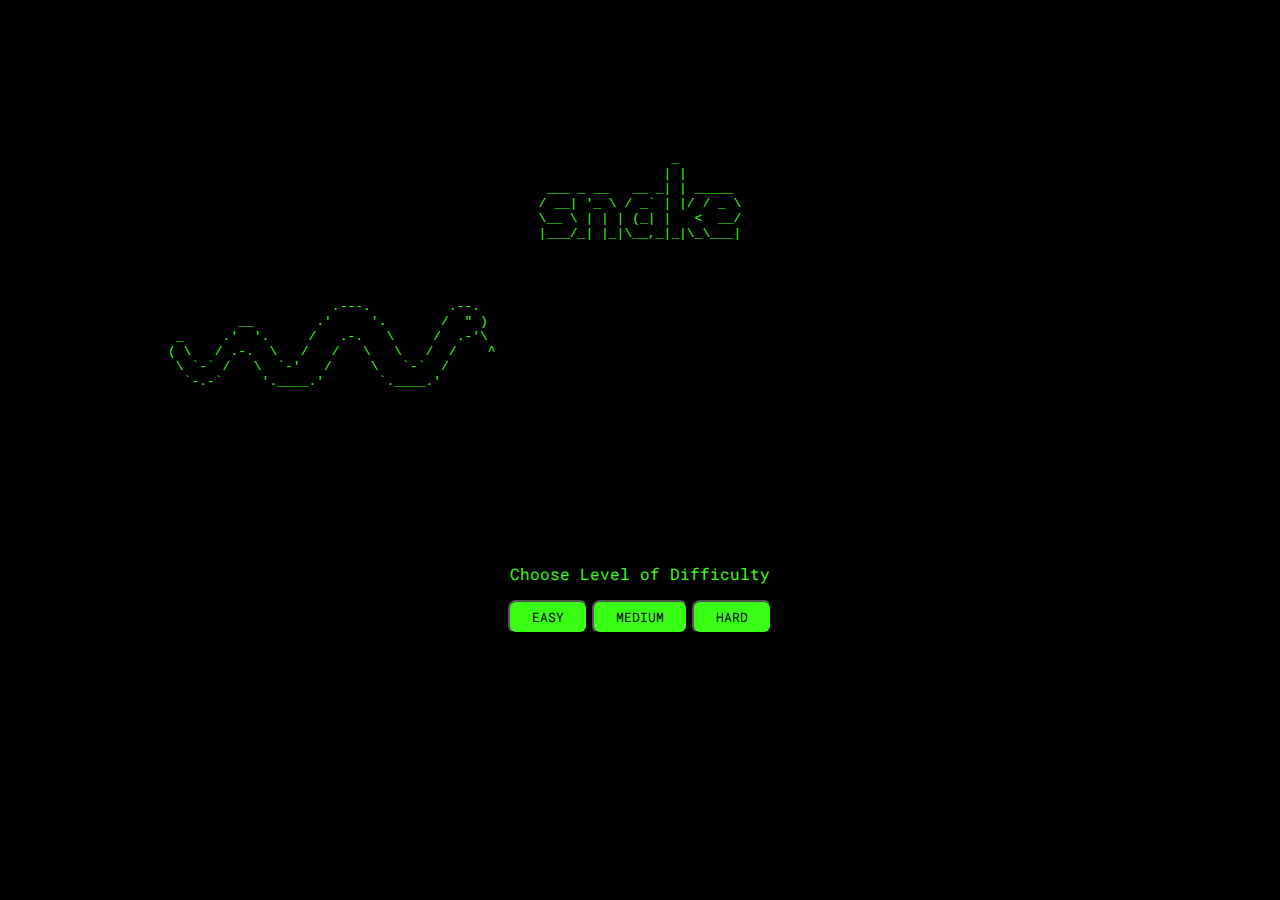
<file: Week_15/index.html>
<!-- Snake, The Game -->
<!DOCTYPE html>
<html>
<head>
	<title>Snake The Game</title>
	<link rel="stylesheet" href="style.css">
	<meta name="viewport" content="width=device-width, initial-scale=1.0">
	<link href="https://fonts.googleapis.com/css?family=Roboto+Mono" rel="stylesheet">
	<link rel="shortcut icon" href="images/favicon.ico" type="image/x-icon">
</head>
<body>
<div id="fill">
</div>
<pre id="title">
                 _        
                | |       
 ___ _ __   __ _| | _____ 
/ __| '_ \ / _` | |/ / _ \
\__ \ | | | (_| |   <  __/
|___/_| |_|\__,_|_|\_\___|
                          
                          

</pre>

<pre id="move">
                          .---.          .--.
              __        .'     '.       /  " )
      _     .'  '.     /   .-.   \     /  .-'\
     ( \   / .-.  \   /   /   \   \   /  /    ^
      \ `-` /   \  `-'   /     \   `-`  /
       `-.-`     '.____.'       `.____.'

</pre>
<div id="fill">
</div>
<div align="center">
<p>Choose Level of Difficulty</p>
<button align="center"> <a href="snake_easy.html">EASY</a></button>
<button align="center"> <a href="snake_medium.html">MEDIUM</a></button>
<button align="center"> <a href="snake_hard.html">HARD</a></button>
</div>

<script
  src="http://code.jquery.com/jquery-3.3.1.min.js"
  integrity="sha256-FgpCb/KJQlLNfOu91ta32o/NMZxltwRo8QtmkMRdAu8="
  crossorigin="anonymous">
  </script>

<script>  
$(document).ready(function() {
    console.log("ready!")
})

$(document).ready(function() {
    $("#move").fadeOut(0).fadeIn(10)
})

        var leftOffSet = 0
        var moveHeading = function(){
            $("#move").offset({left: leftOffSet})

            leftOffSet++ 

            if(leftOffSet > 1400){
                leftOffSet = 0
            }
        }

    // change the speed
    setInterval(moveHeading, 6)
    </script>
</body>
</html>
</file>
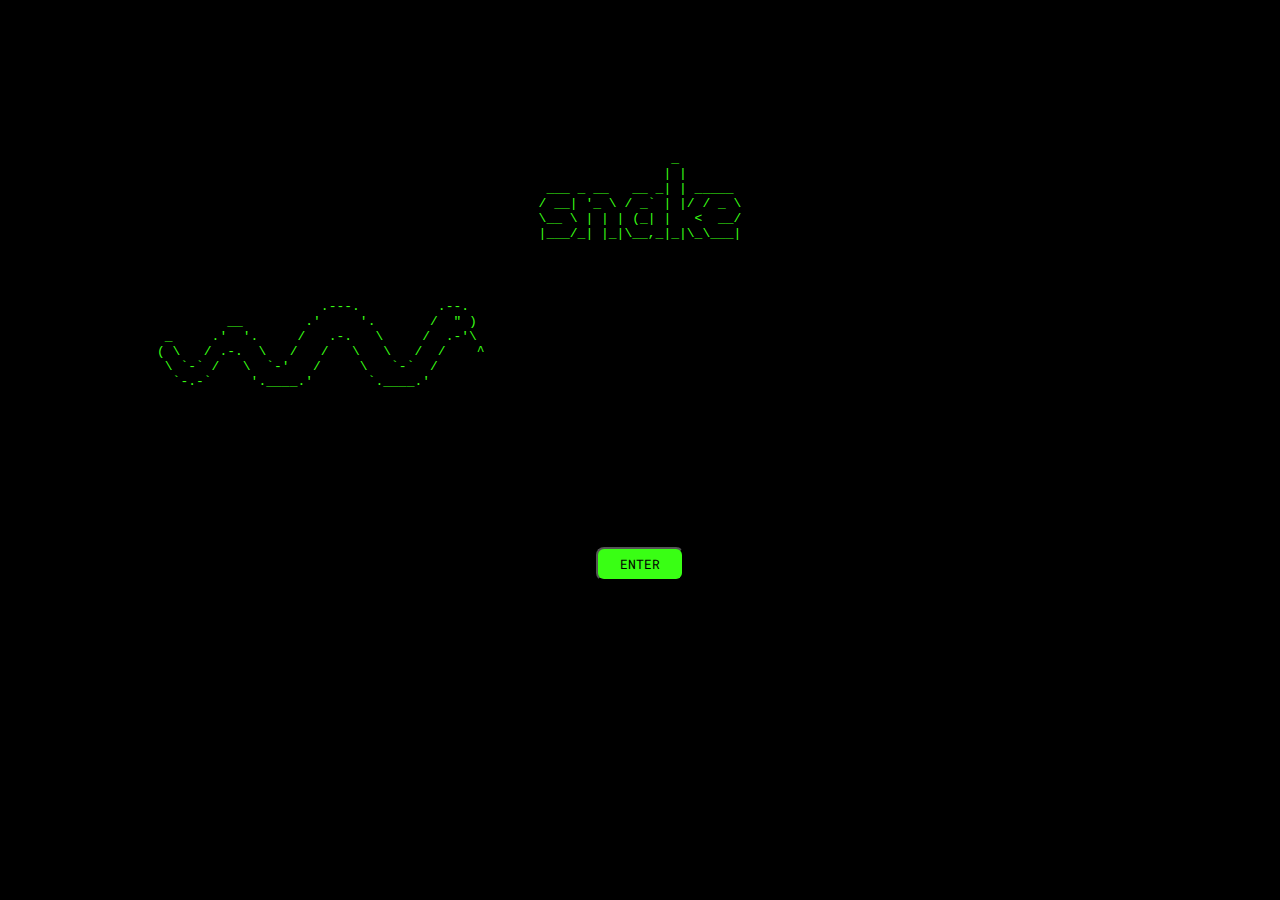
<file: Week_14/snake_rev/index.html>
<!-- Snake, The Game -->
<!DOCTYPE html>
<html>
<head>
	<title>Snake The Game</title>
	<link rel="stylesheet" href="style.css">
	<meta name="viewport" content="width=device-width, initial-scale=1.0">
	<link href="https://fonts.googleapis.com/css?family=Roboto+Mono" rel="stylesheet">
	<link rel="shortcut icon" href="images/favicon.ico" type="image/x-icon">
</head>
<body>
<div id="fill">
</div>
<pre id="title">
                 _        
                | |       
 ___ _ __   __ _| | _____ 
/ __| '_ \ / _` | |/ / _ \
\__ \ | | | (_| |   <  __/
|___/_| |_|\__,_|_|\_\___|
                          
                          

</pre>

<pre id="move">
                          .---.          .--.
              __        .'     '.       /  " )
      _     .'  '.     /   .-.   \     /  .-'\
     ( \   / .-.  \   /   /   \   \   /  /    ^
      \ `-` /   \  `-'   /     \   `-`  /
       `-.-`     '.____.'       `.____.'

</pre>
<div id="fill">
</div>
<div align="center">
<button align="center"> <a href="snake.html">ENTER</a></button>
</div>

<script
  src="http://code.jquery.com/jquery-3.3.1.min.js"
  integrity="sha256-FgpCb/KJQlLNfOu91ta32o/NMZxltwRo8QtmkMRdAu8="
  crossorigin="anonymous">
  </script>

<script>  
$(document).ready(function() {
    console.log("ready!")
})

$(document).ready(function() {
    $("#move").fadeOut(0).fadeIn(10)
})

        var leftOffSet = 0
        var moveHeading = function(){
            $("#move").offset({left: leftOffSet})

            leftOffSet++ 

            if(leftOffSet > 1400){
                leftOffSet = 0
            }
        }

    // change the speed
    setInterval(moveHeading, 6)
    </script>
</body>
</html>
</file>
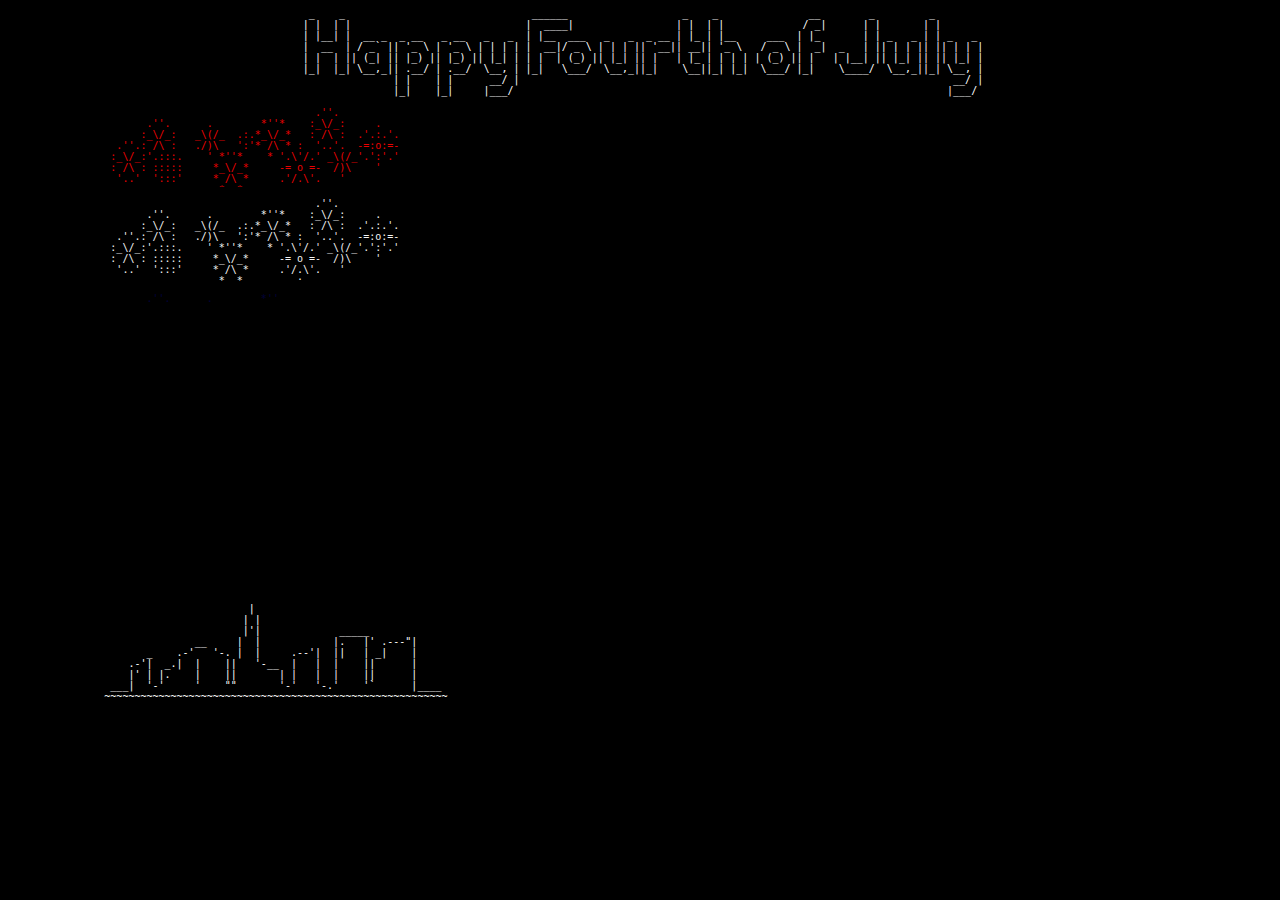
<file: Week_11/week_11_Greeting_FourthOfJuly.html>
<!DOCTYPE html>
<html>

<head>
    <title>Fireworks</title>
    <style type="text/css">
    body {
        background: black;
    }

    pre {
        color: white;
        font-family: monospace;
        font-size: 10px;
        margin: 0 auto;
    }

    #firework1 {
        color: red;
    }

    #firework2 {
        color: white;
    }

    #firework3 {
        color: blue;
    }

    #space {
        align-content: center;
        height: 300px;
    }
    </style>
</head>

<body width="100%">
    <div align="center">
        <pre id="heading">
  _    _                               ______                   _    _               __        _         _        
 | |  | |                             |  ____|                 | |  | |             / _|      | |       | |       
 | |__| |  __ _  _ __   _ __   _   _  | |__  ___   _   _  _ __ | |_ | |__     ___  | |_       | | _   _ | | _   _ 
 |  __  | / _` || '_ \ | '_ \ | | | | |  __|/ _ \ | | | || '__|| __|| '_ \   / _ \ |  _|  _   | || | | || || | | |
 | |  | || (_| || |_) || |_) || |_| | | |  | (_) || |_| || |   | |_ | | | | | (_) || |   | |__| || |_| || || |_| |
 |_|  |_| \__,_|| .__/ | .__/  \__, | |_|   \___/  \__,_||_|    \__||_| |_|  \___/ |_|    \____/  \__,_||_| \__, |
                | |    | |      __/ |                                                                        __/ |
                |_|    |_|     |___/                                                                        |___/ 
</pre>
    </div>
    <pre id="firework1"> 
                                                   .''.       
                       .''.      .        *''*    :_\/_:     . 
                      :_\/_:   _\(/_  .:.*_\/_*   : /\ :  .'.:.'.
                  .''.: /\ :   ./)\   ':'* /\ * :  '..'.  -=:o:=-
                 :_\/_:'.:::.    ' *''*    * '.\'/.' _\(/_'.':'.'
                 : /\ : :::::     *_\/_*     -= o =-  /)\    '  
                  '..'  ':::'     * /\ *     .'/.\'.   '
                                   *..*         :     
</pre>
    <pre id="firework2"> 
                                                   .''.       
                       .''.      .        *''*    :_\/_:     . 
                      :_\/_:   _\(/_  .:.*_\/_*   : /\ :  .'.:.'.
                  .''.: /\ :   ./)\   ':'* /\ * :  '..'.  -=:o:=-
                 :_\/_:'.:::.    ' *''*    * '.\'/.' _\(/_'.':'.'
                 : /\ : :::::     *_\/_*     -= o =-  /)\    '  
                  '..'  ':::'     * /\ *     .'/.\'.   '
                                   *..*         :     
</pre>
    <pre id="firework3">
                                                   .''.       
                       .''.      .        *''*    :_\/_:     . 
                      :_\/_:   _\(/_  .:.*_\/_*   : /\ :  .'.:.'.
                  .''.: /\ :   ./)\   ':'* /\ * :  '..'.  -=:o:=-
                 :_\/_:'.:::.    ' *''*    * '.\'/.' _\(/_'.':'.'
                 : /\ : :::::     *_\/_*     -= o =-  /)\    '  
                  '..'  ':::'     * /\ *     .'/.\'.   '
                                   *..*         :     

</pre>
<div id="space"></div>
    <pre id="buildings" position="fixed">
                                        |
                                       | |  
                                       |'|             _____
                               __     |  |            |.   |' .---"|
                       _    .-'   '-. |  |     .--'|  ||   | _|    |
                    .-'|  _.|  |    ||   '-__  |   |  |    ||      |
                    |' | |.    |    ||       | |   |  |    ||      |
                 ___|  '-'     '    ""       '-'   '-.'    '`      |____
                ~~~~~~~~~~~~~~~~~~~~~~~~~~~~~~~~~~~~~~~~~~~~~~~~~~~~~~~~~
    </pre>
    <script src="https://code.jquery.com/jquery-3.3.1.min.js"></script>
    <script>
    $(document).ready(function() {
        console.log("ready!")
    })

    $("#firework1").hide().show(900).hide(1200);
    $("#firework2").hide().show(600).hide(900);
    $("#firework3").hide().show(300).hide(600);


    // $(document).ready(function() {
    //     $("pre").fadeOut(0).fadeIn(3000)
    // })
    </script>
</body>

</html>
</file>
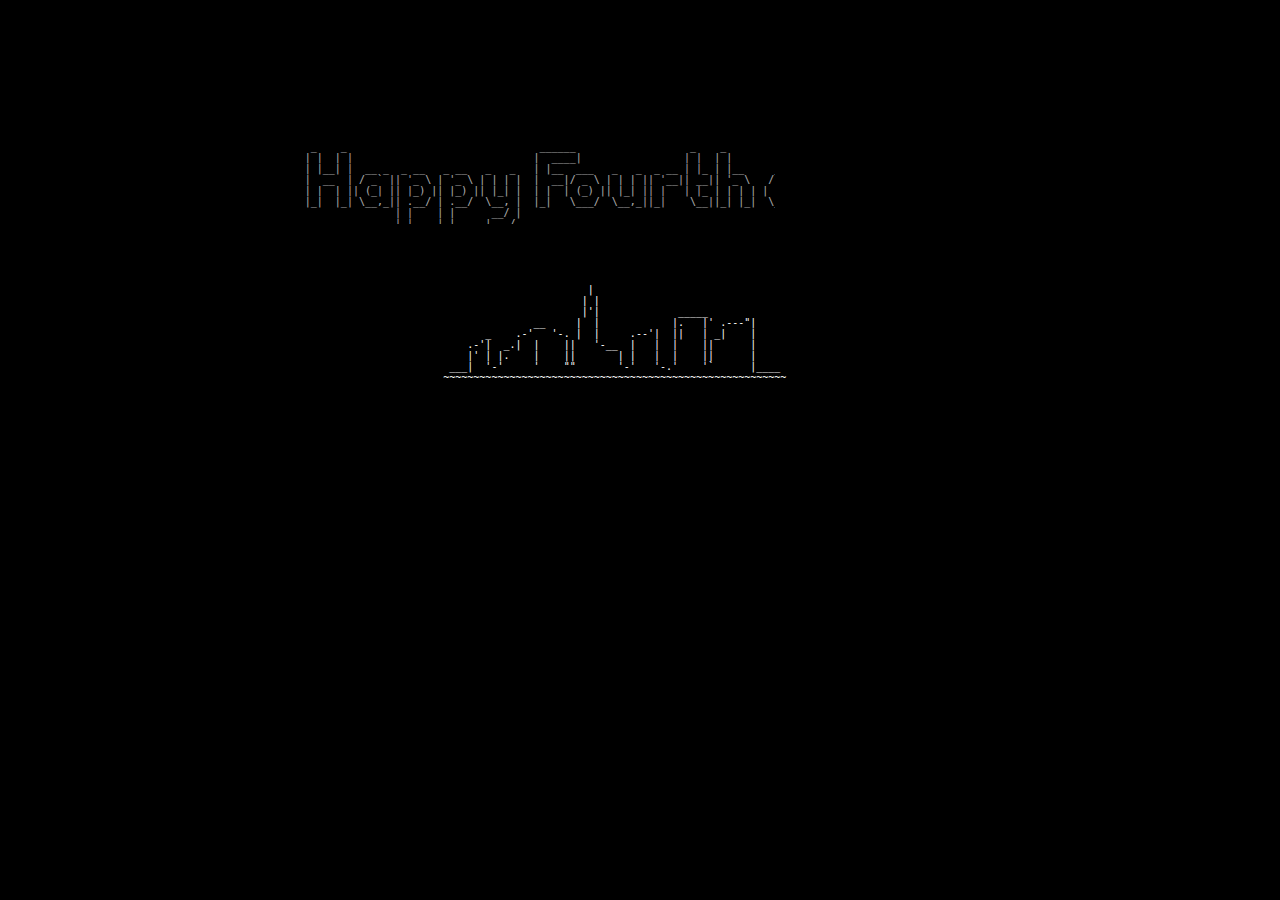
<file: Week_11/week_11_Greeting_FourthOfJuly_rev.html>
<!DOCTYPE html>
<html>

<head>
    <title>Fireworks</title>
    <style type="text/css">
    .center {
        display: inline-block;
        margin: 0 auto;
        padding-left: 23%;
        padding-right: 23%;
        padding-top: 10%;
    }

    body {
        background: black;
    }

    pre {
        color: white;
        font-family: monospace;
        font-size: 10px;
    }

    #firework {

        -webkit-animation: colorchange .7s infinite alternate;
    }

    @-webkit-keyframes colorchange {
        0% {

            color: white;
        }

        10% {

            color: #725AC1;
        }

        20% {

            color: #EAC435;
        }

        30% {

            color: #45976D;
        }

        40% {

            color: #FB4D3D;
        }

        50% {

            color: #03CEA4;
        }

        60% {

            color: #4577AF;
        }

        70% {

            color: #FFF830;
        }
        80% {

            color: #F49292;
        }

        90% {

            color: #73C476;
        }

        100% {

            color: #1BE3CF;
        }
    }
    </style>
</head>

<body>
    <div class="center">
        <pre id="heading">
  _    _                                ______                   _    _               __        _         _        
 | |  | |                              |  ____|                 | |  | |             / _|      | |       | |       
 | |__| |  __ _  _ __   _ __   _   _   | |__  ___   _   _  _ __ | |_ | |__     ___  | |_       | | _   _ | | _   _ 
 |  __  | / _` || '_ \ | '_ \ | | | |  |  __|/ _ \ | | | || '__|| __|| '_ \   / _ \ |  _|  _   | || | | || || | | |
 | |  | || (_| || |_) || |_) || |_| |  | |  | (_) || |_| || |   | |_ | | | | | (_) || |   | |__| || |_| || || |_| |
 |_|  |_| \__,_|| .__/ | .__/  \__, |  |_|   \___/  \__,_||_|    \__||_| |_|  \___/ |_|    \____/  \__,_||_| \__, |
                | |    | |      __/ |                                                                         __/ |
                |_|    |_|     |___/                                                                         |___/ 



</pre>
        <pre id="firework"> 
               		                                     .''.       
               		         .''.      .        *''*    :_\/_:     . 
               		        :_\/_:   _\(/_  .:.*_\/_*   : /\ :  .'.:.'.
               		    .''.: /\ :   ./)\   ':'* /\ * :  '..'.  -=:o:=-
               		   :_\/_:'.:::.    ' *''*    * '.\'/.' _\(/_'.':'.'
               		   : /\ : :::::     *_\/_*     -= o =-  /)\    '  
               		    '..'  ':::'     * /\ *     .'/.\'.   '
               		                     *..*         :     
</pre>
        <pre id="buildings">



                	                        |
                	                       | |  
                	                       |'|             _____
                	               __     |  |            |.   |' .---"|
                	       _    .-'   '-. |  |     .--'|  ||   | _|    |
                	    .-'|  _.|  |    ||   '-__  |   |  |    ||      |
                	    |' | |.    |    ||       | |   |  |    ||      |
                	 ___|  '-'     '    ""       '-'   '-.'    '`      |____
                	~~~~~~~~~~~~~~~~~~~~~~~~~~~~~~~~~~~~~~~~~~~~~~~~~~~~~~~~~
    </pre>
    </div>
    <script src="https://code.jquery.com/jquery-3.3.1.min.js"></script>
    <script>
    $(document).ready(function() {
        console.log("ready!")

        $("#heading").hide().show(1200)
        $("#buildings").hide().show()
        $("#firework").hide().show(3600)
    })
    </script>
</body>

</html>
</file>
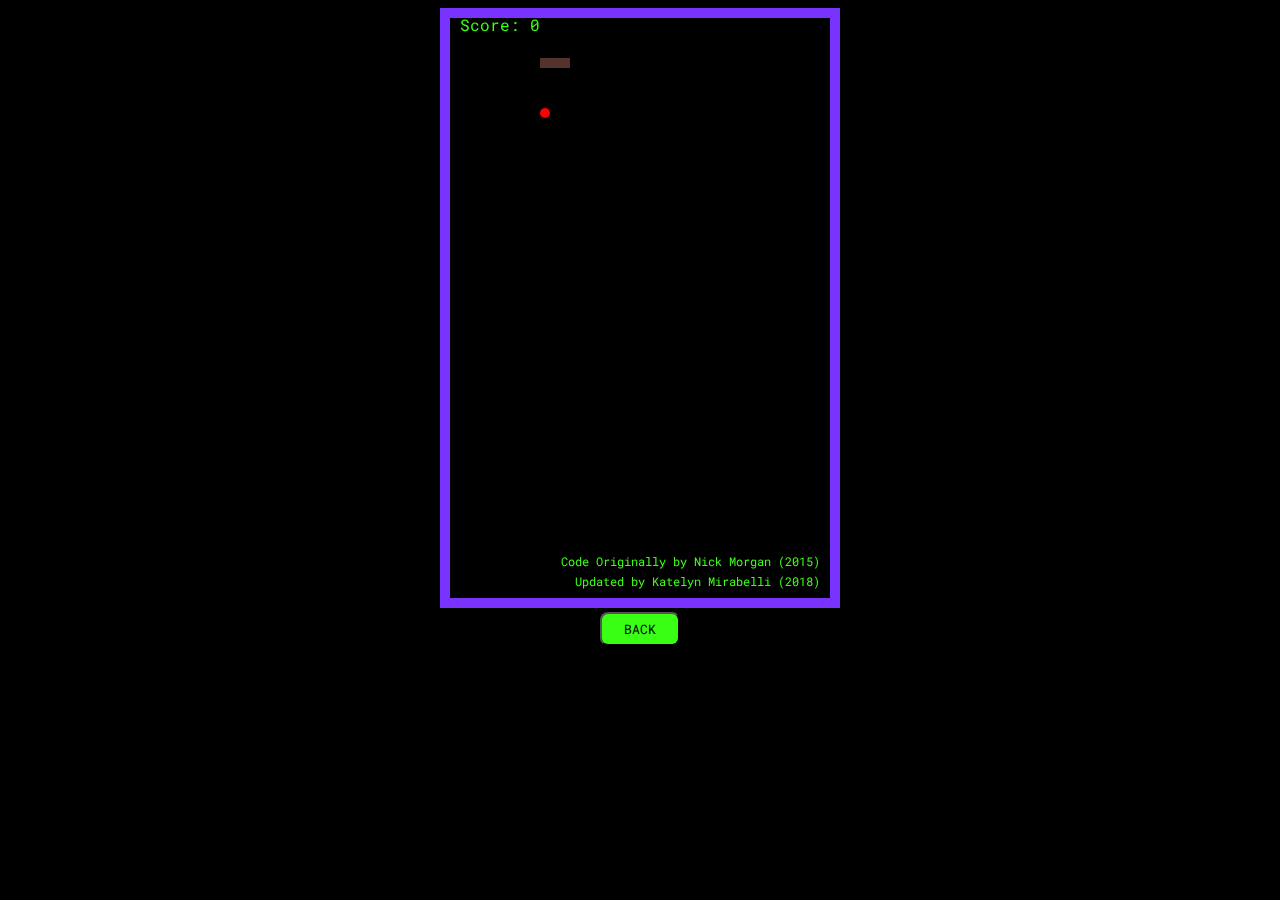
<file: Week_15/snake_easy.html>
<!DOCTYPE html>
<html>

<head>
    <title>Snake The Game</title>
    <link rel="stylesheet" href="style.css">
    <meta name="viewport" content="width=device-width, initial-scale=1.0">
    <link href="https://fonts.googleapis.com/css?family=Roboto+Mono" rel="stylesheet">
    <link rel="shortcut icon" href="images/favicon.ico" type="image/x-icon">
</head>

<body>
    <div align="center">
        <canvas id="canvas" width="400" height="600"></canvas>
        <div align="left" class="back">
            <button> <a href="index.html">BACK</a></button>
        </div>
    </div>
    <script src="https://code.jquery.com/jquery-2.1.0.js"></script>
    <script>
    // Set up canvas
    var canvas = document.getElementById("canvas");
    var ctx = canvas.getContext("2d");

    // Get the width and height from the canvas element
    var width = canvas.width;
    var height = canvas.height;

    // Work out the width and height in blocks
    var blockSize = 10;
    var widthInBlocks = width / blockSize;
    var heightInBlocks = height / blockSize;

    // Set score to 0
    var score = 0;

    // Draw the border
    var drawBorder = function() {
        ctx.fillStyle = "#7A33FF";
        ctx.fillRect(0, 0, width, blockSize);
        ctx.fillRect(0, height - blockSize, width, blockSize);
        ctx.fillRect(0, 0, blockSize, height);
        ctx.fillRect(width - blockSize, 0, blockSize, height);
    };

    // Draw the score in the top-left corner
    var drawScore = function() {
        ctx.font = "16px 'Roboto Mono', monospace";
        ctx.fillStyle = "#39ff14";
        ctx.textAlign = "left";
        ctx.textBaseline = "top";
        ctx.fillText(" Score: " + score, blockSize, blockSize), 10, 5;
    };

    var drawByLine1 = function() {
        ctx.font = "12px 'Roboto Mono', monospace";
        ctx.fillStyle = "#39ff14";
        ctx.textAlign = "right";
        ctx.textBaseline = "bottom";
        ctx.fillText("Code Originally by Nick Morgan (2015)", 380, 560);
    };

    var drawByLine2 = function() {
        ctx.font = "12px 'Roboto Mono', monospace";
        ctx.fillStyle = "#39ff14";
        ctx.textAlign = "right";
        ctx.textBaseline = "bottom";
        ctx.fillText("Updated by Katelyn Mirabelli (2018)", 380, 580);
    };

    // Clear the interval and display Game Over text
    var gameOver = function() {
        playing = false;
        ctx.font = "46px 'Roboto Mono', monospace";
        ctx.fillStyle = "#39ff14";
        ctx.textAlign = "center";
        ctx.textBaseline = "middle";
        ctx.fillText("Game Over", width / 2, height / 2);
    };

    // Draw a circle (using the function from Chapter 14)
    var circle = function(x, y, radius, fillCircle) {
        ctx.beginPath();
        ctx.arc(x, y, radius, 0, Math.PI * 2, false);
        if (fillCircle) {
            ctx.fill();
        } else {
            ctx.stroke();
        }
    };

    // The Block constructor
    var Block = function(col, row) {
        this.col = col;
        this.row = row;
    };

    // Draw a square at the block's location
    Block.prototype.drawSquare = function(color) {
        var x = this.col * blockSize;
        var y = this.row * blockSize;
        ctx.fillStyle = color;
        ctx.fillRect(x, y, blockSize, blockSize);
    };

    // Draw a circle at the block's location
    Block.prototype.drawCircle = function(color) {
        var centerX = this.col * blockSize + blockSize / 2;
        var centerY = this.row * blockSize + blockSize / 2;
        ctx.fillStyle = color;
        circle(centerX, centerY, blockSize / 2, true);
    };

    // Check if this block is in the same location as another block
    Block.prototype.equal = function(otherBlock) {
        return this.col === otherBlock.col && this.row === otherBlock.row;
    };

    // The Snake constructor
    var Snake = function() {
        this.segments = [
            new Block(7, 5),
            new Block(6, 5),
            new Block(5, 5)
        ];

        this.direction = "right";
        this.nextDirection = "right";
    };

    // Draw a square for each segment of the snake's body
    // Snake.prototype.draw = function() {
    //     this.segments[0].drawSquare("#39ff14");
    //     var isEvenSegment = false;

    //     for (var i = 1; i < this.segments.length; i++) {
    //         if (isEvenSegment) {
    //             this.segments[i].drawSquare("Orange");
    //         } else {
    //             this.segments[i].drawSquare("Yellow");
    //         }

    //         isEvenSegment = !isEvenSegment; // Next segment will be odd
    //     }
    // };

    // Draw a square for each segment of the snake's body
    Snake.prototype.draw = function() {

        var randomColor = '#' + Math.floor(Math.random() * 16777215).toString(16);


        for (var i = 0; i < this.segments.length; i++) {
            this.segments[i].drawSquare(randomColor);
        }
    };
    // Create a new head and add it to the beginning of
    // the snake to move the snake in its current direction
    Snake.prototype.move = function() {
        var head = this.segments[0];
        var newHead;

        this.direction = this.nextDirection;

        if (this.direction === "right") {
            newHead = new Block(head.col + 1, head.row);
        } else if (this.direction === "down") {
            newHead = new Block(head.col, head.row + 1);
        } else if (this.direction === "left") {
            newHead = new Block(head.col - 1, head.row);
        } else if (this.direction === "up") {
            newHead = new Block(head.col, head.row - 1);
        }

        if (this.checkCollision(newHead)) {
            gameOver();
            return;
        }

        this.segments.unshift(newHead);

        if (newHead.equal(apple.position)) {
            score++;
            animationTime -= 5;
            apple.move(this.segments);
        } else {
            this.segments.pop();
        }
    };

    // Check if the snake's new head has collided with the wall or itself
    Snake.prototype.checkCollision = function(head) {
        var leftCollision = (head.col === 0);
        var topCollision = (head.row === 0);
        var rightCollision = (head.col === widthInBlocks - 1);
        var bottomCollision = (head.row === heightInBlocks - 1);

        var wallCollision = leftCollision || topCollision || rightCollision || bottomCollision;

        var selfCollision = false;

        for (var i = 0; i < this.segments.length; i++) {
            if (head.equal(this.segments[i])) {
                selfCollision = true;
            }
        }

        return wallCollision || selfCollision;
    };

    // Set the snake's next direction based on the keyboard
    Snake.prototype.setDirection = function(newDirection) {
        if (this.direction === "up" && newDirection === "down") {
            return;
        } else if (this.direction === "right" && newDirection === "left") {
            return;
        } else if (this.direction === "down" && newDirection === "up") {
            return;
        } else if (this.direction === "left" && newDirection === "right") {
            return;
        }

        this.nextDirection = newDirection;
    };

    // The Apple constructor
    var Apple = function() {
        this.position = new Block(10, 10);
    };

    // Draw a circle at the apple's location
    Apple.prototype.draw = function() {
        this.position.drawCircle("Red");
    };

    // Move the apple to a new random location
    Apple.prototype.move = function(occupiedBlocks) {
        var randomCol = Math.floor(Math.random() * (widthInBlocks - 2)) + 1;
        var randomRow = Math.floor(Math.random() * (heightInBlocks - 2)) + 1;
        this.position = new Block(randomCol, randomRow);

        // Check to see if apple has been moved to a block currently occupied by the snake
        for (var i = 0; i < occupiedBlocks.length; i++) {
            if (this.position.equal(occupiedBlocks[i])) {
                this.move(occupiedBlocks); // Call the move method again
                return;
            }
        }
    };

    // Create the snake and apple objects
    var snake = new Snake();
    var apple = new Apple();

    var playing = true;
    var animationTime = 150;

    // Create a game loop function, which will call itself using setTimeout
    var gameLoop = function() {
        ctx.clearRect(0, 0, width, height);
        drawScore();
        snake.move();
        snake.draw();
        apple.draw();
        drawBorder();

        drawByLine1();
        drawByLine2();

        // This is set to false by the gameOver function
        if (playing) {
            setTimeout(gameLoop, animationTime);
        }
    };

    // Start the game loop
    gameLoop();

    // Convert keycodes to directions
    var directions = {
        37: "left",
        38: "up",
        39: "right",
        40: "down"
    };

    // The keydown handler for handling direction key presses
    $("body").keydown(function(event) {
        var newDirection = directions[event.keyCode];
        if (newDirection !== undefined) {
            snake.setDirection(newDirection);
        }
    });
    </script>
</body>

</html>
</file>
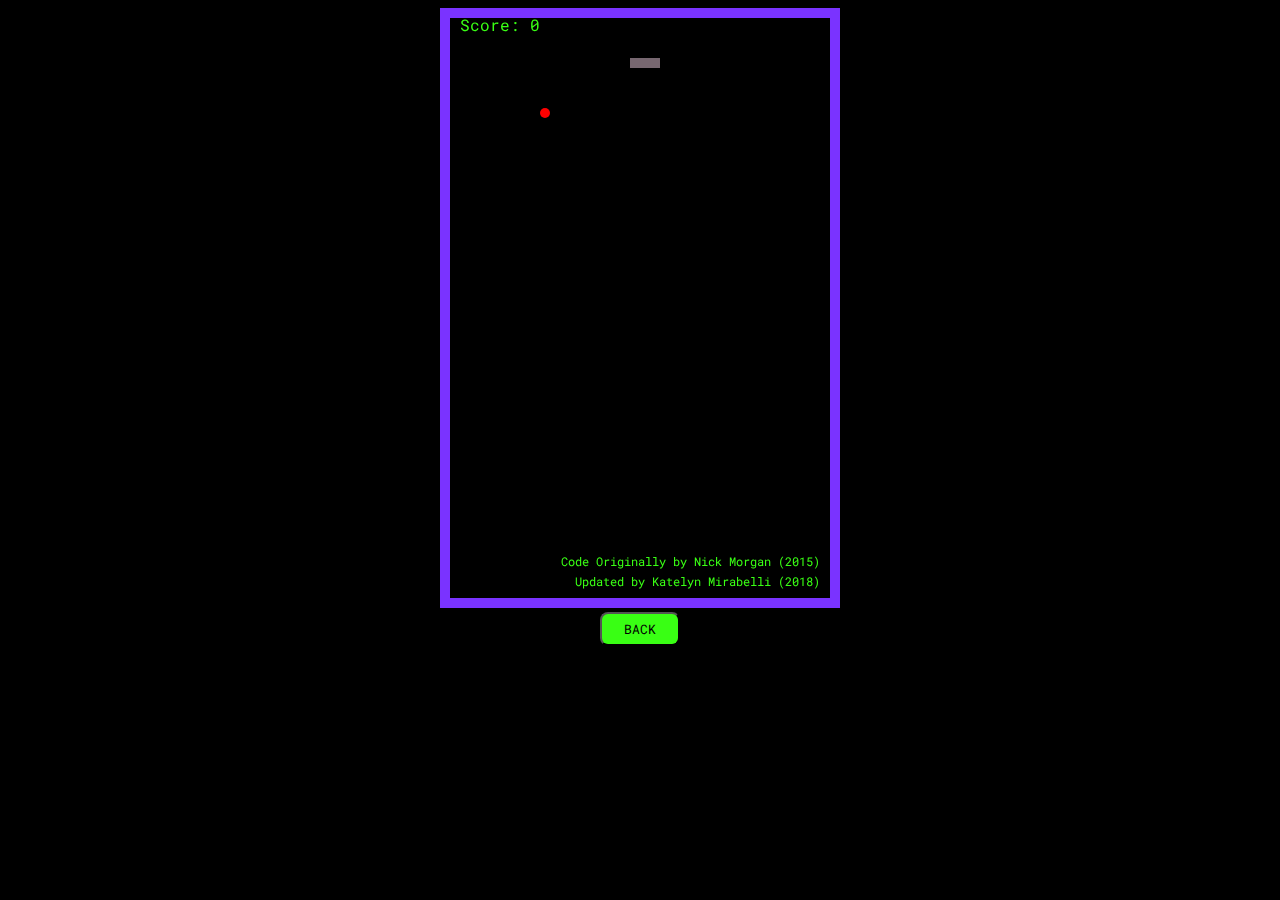
<file: Week_15/snake_hard.html>
<!DOCTYPE html>
<html>

<head>
    <title>Snake The Game</title>
    <link rel="stylesheet" href="style.css">
    <meta name="viewport" content="width=device-width, initial-scale=1.0">
    <link href="https://fonts.googleapis.com/css?family=Roboto+Mono" rel="stylesheet">
    <link rel="shortcut icon" href="images/favicon.ico" type="image/x-icon">
</head>

<body>
    <div align="center">
        <canvas id="canvas" width="400" height="600"></canvas>
        <div class="back">
            <button> <a href="index.html">BACK</a></button>
        </div>
        <script src="https://code.jquery.com/jquery-2.1.0.js"></script>
        <script>
        // Set up canvas
        var canvas = document.getElementById("canvas");
        var ctx = canvas.getContext("2d");

        // Get the width and height from the canvas element
        var width = canvas.width;
        var height = canvas.height;

        // Work out the width and height in blocks
        var blockSize = 10;
        var widthInBlocks = width / blockSize;
        var heightInBlocks = height / blockSize;

        // Set score to 0
        var score = 0;

        // Draw the border
        var drawBorder = function() {
            ctx.fillStyle = "#7A33FF";
            ctx.fillRect(0, 0, width, blockSize);
            ctx.fillRect(0, height - blockSize, width, blockSize);
            ctx.fillRect(0, 0, blockSize, height);
            ctx.fillRect(width - blockSize, 0, blockSize, height);
        };

        // Draw the score in the top-left corner
        var drawScore = function() {
            ctx.font = "16px 'Roboto Mono', monospace";
            ctx.fillStyle = "#39ff14";
            ctx.textAlign = "left";
            ctx.textBaseline = "top";
            ctx.fillText(" Score: " + score, blockSize, blockSize), 10, 5;
        };

        var drawByLine1 = function() {
            ctx.font = "12px 'Roboto Mono', monospace";
            ctx.fillStyle = "#39ff14";
            ctx.textAlign = "right";
            ctx.textBaseline = "bottom";
            ctx.fillText("Code Originally by Nick Morgan (2015)", 380, 560);
        };

        var drawByLine2 = function() {
            ctx.font = "12px 'Roboto Mono', monospace";
            ctx.fillStyle = "#39ff14";
            ctx.textAlign = "right";
            ctx.textBaseline = "bottom";
            ctx.fillText("Updated by Katelyn Mirabelli (2018)", 380, 580);
        };

        // Clear the interval and display Game Over text
        var gameOver = function() {
            playing = false;
            ctx.font = "46px 'Roboto Mono', monospace";
            ctx.fillStyle = "#39ff14";
            ctx.textAlign = "center";
            ctx.textBaseline = "middle";
            ctx.fillText("Game Over", width / 2, height / 2);
        };

        // Draw a circle (using the function from Chapter 14)
        var circle = function(x, y, radius, fillCircle) {
            ctx.beginPath();
            ctx.arc(x, y, radius, 0, Math.PI * 2, false);
            if (fillCircle) {
                ctx.fill();
            } else {
                ctx.stroke();
            }
        };

        // The Block constructor
        var Block = function(col, row) {
            this.col = col;
            this.row = row;
        };

        // Draw a square at the block's location
        Block.prototype.drawSquare = function(color) {
            var x = this.col * blockSize;
            var y = this.row * blockSize;
            ctx.fillStyle = color;
            ctx.fillRect(x, y, blockSize, blockSize);
        };

        // Draw a circle at the block's location
        Block.prototype.drawCircle = function(color) {
            var centerX = this.col * blockSize + blockSize / 2;
            var centerY = this.row * blockSize + blockSize / 2;
            ctx.fillStyle = color;
            circle(centerX, centerY, blockSize / 2, true);
        };

        // Check if this block is in the same location as another block
        Block.prototype.equal = function(otherBlock) {
            return this.col === otherBlock.col && this.row === otherBlock.row;
        };

        // The Snake constructor
        var Snake = function() {
            this.segments = [
                new Block(7, 5),
                new Block(6, 5),
                new Block(5, 5)
            ];

            this.direction = "right";
            this.nextDirection = "right";
        };

        // Draw a square for each segment of the snake's body
        // Snake.prototype.draw = function() {
        //     this.segments[0].drawSquare("#39ff14");
        //     var isEvenSegment = false;

        //     for (var i = 1; i < this.segments.length; i++) {
        //         if (isEvenSegment) {
        //             this.segments[i].drawSquare("Orange");
        //         } else {
        //             this.segments[i].drawSquare("Yellow");
        //         }

        //         isEvenSegment = !isEvenSegment; // Next segment will be odd
        //     }
        // };

        // Draw a square for each segment of the snake's body
        Snake.prototype.draw = function() {

            var randomColor = '#' + Math.floor(Math.random() * 16777215).toString(16);


            for (var i = 0; i < this.segments.length; i++) {
                this.segments[i].drawSquare(randomColor);
            }
        };
        // Create a new head and add it to the beginning of
        // the snake to move the snake in its current direction
        Snake.prototype.move = function() {
            var head = this.segments[0];
            var newHead;

            this.direction = this.nextDirection;

            if (this.direction === "right") {
                newHead = new Block(head.col + 1, head.row);
            } else if (this.direction === "down") {
                newHead = new Block(head.col, head.row + 1);
            } else if (this.direction === "left") {
                newHead = new Block(head.col - 1, head.row);
            } else if (this.direction === "up") {
                newHead = new Block(head.col, head.row - 1);
            }

            if (this.checkCollision(newHead)) {
                gameOver();
                return;
            }

            this.segments.unshift(newHead);

            if (newHead.equal(apple.position)) {
                score++;
                animationTime -= 5;
                apple.move(this.segments);
            } else {
                this.segments.pop();
            }
        };

        // Check if the snake's new head has collided with the wall or itself
        Snake.prototype.checkCollision = function(head) {
            var leftCollision = (head.col === 0);
            var topCollision = (head.row === 0);
            var rightCollision = (head.col === widthInBlocks - 1);
            var bottomCollision = (head.row === heightInBlocks - 1);

            var wallCollision = leftCollision || topCollision || rightCollision || bottomCollision;

            var selfCollision = false;

            for (var i = 0; i < this.segments.length; i++) {
                if (head.equal(this.segments[i])) {
                    selfCollision = true;
                }
            }

            return wallCollision || selfCollision;
        };

        // Set the snake's next direction based on the keyboard
        Snake.prototype.setDirection = function(newDirection) {
            if (this.direction === "up" && newDirection === "down") {
                return;
            } else if (this.direction === "right" && newDirection === "left") {
                return;
            } else if (this.direction === "down" && newDirection === "up") {
                return;
            } else if (this.direction === "left" && newDirection === "right") {
                return;
            }

            this.nextDirection = newDirection;
        };

        // The Apple constructor
        var Apple = function() {
            this.position = new Block(10, 10);
        };

        // Draw a circle at the apple's location
        Apple.prototype.draw = function() {
            this.position.drawCircle("Red");
        };

        // Move the apple to a new random location
        Apple.prototype.move = function(occupiedBlocks) {
            var randomCol = Math.floor(Math.random() * (widthInBlocks - 2)) + 1;
            var randomRow = Math.floor(Math.random() * (heightInBlocks - 2)) + 1;
            this.position = new Block(randomCol, randomRow);

            // Check to see if apple has been moved to a block currently occupied by the snake
            for (var i = 0; i < occupiedBlocks.length; i++) {
                if (this.position.equal(occupiedBlocks[i])) {
                    this.move(occupiedBlocks); // Call the move method again
                    return;
                }
            }
        };

        // Create the snake and apple objects
        var snake = new Snake();
        var apple = new Apple();

        var playing = true;
        var animationTime = 50;

        // Create a game loop function, which will call itself using setTimeout
        var gameLoop = function() {
            ctx.clearRect(0, 0, width, height);
            drawScore();
            snake.move();
            snake.draw();
            apple.draw();
            drawBorder();

            drawByLine1();
            drawByLine2();

            // This is set to false by the gameOver function
            if (playing) {
                setTimeout(gameLoop, animationTime);
            }
        };

        // Start the game loop
        gameLoop();

        // Convert keycodes to directions
        var directions = {
            37: "left",
            38: "up",
            39: "right",
            40: "down"
        };

        // The keydown handler for handling direction key presses
        $("body").keydown(function(event) {
            var newDirection = directions[event.keyCode];
            if (newDirection !== undefined) {
                snake.setDirection(newDirection);
            }
        });
        </script>
</body>

</html>
</file>
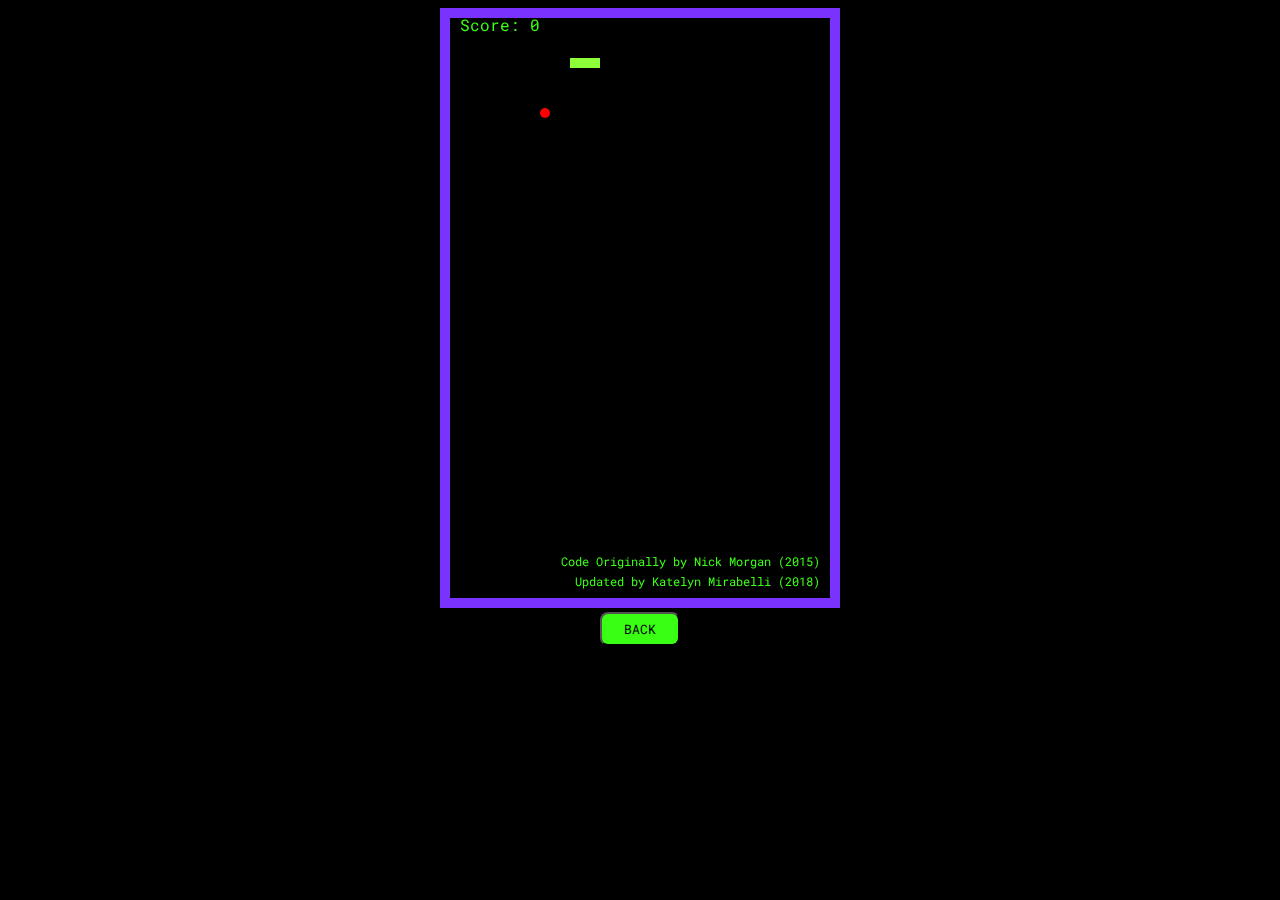
<file: Week_15/snake_medium.html>
<!DOCTYPE html>
<html>

<head>
    <title>Snake The Game</title>
    <link rel="stylesheet" href="style.css">
    <meta name="viewport" content="width=device-width, initial-scale=1.0">
    <link href="https://fonts.googleapis.com/css?family=Roboto+Mono" rel="stylesheet">
    <link rel="shortcut icon" href="images/favicon.ico" type="image/x-icon">
</head>

<body>
    <div align="center">
        <canvas id="canvas" width="400" height="600"></canvas>
        <div class="back">
            <button> <a href="index.html">BACK</a></button>
        </div>
    </div>
    <script src="https://code.jquery.com/jquery-2.1.0.js"></script>
    <script>
    // Set up canvas
    var canvas = document.getElementById("canvas");
    var ctx = canvas.getContext("2d");

    // Get the width and height from the canvas element
    var width = canvas.width;
    var height = canvas.height;

    // Work out the width and height in blocks
    var blockSize = 10;
    var widthInBlocks = width / blockSize;
    var heightInBlocks = height / blockSize;

    // Set score to 0
    var score = 0;

    // Draw the border
    var drawBorder = function() {
        ctx.fillStyle = "#7A33FF";
        ctx.fillRect(0, 0, width, blockSize);
        ctx.fillRect(0, height - blockSize, width, blockSize);
        ctx.fillRect(0, 0, blockSize, height);
        ctx.fillRect(width - blockSize, 0, blockSize, height);
    };

    // Draw the score in the top-left corner
    var drawScore = function() {
        ctx.font = "16px 'Roboto Mono', monospace";
        ctx.fillStyle = "#39ff14";
        ctx.textAlign = "left";
        ctx.textBaseline = "top";
        ctx.fillText(" Score: " + score, blockSize, blockSize), 10, 5;
    };

    var drawByLine1 = function() {
        ctx.font = "12px 'Roboto Mono', monospace";
        ctx.fillStyle = "#39ff14";
        ctx.textAlign = "right";
        ctx.textBaseline = "bottom";
        ctx.fillText("Code Originally by Nick Morgan (2015)", 380, 560);
    };

    var drawByLine2 = function() {
        ctx.font = "12px 'Roboto Mono', monospace";
        ctx.fillStyle = "#39ff14";
        ctx.textAlign = "right";
        ctx.textBaseline = "bottom";
        ctx.fillText("Updated by Katelyn Mirabelli (2018)", 380, 580);
    };

    // Clear the interval and display Game Over text
    var gameOver = function() {
        playing = false;
        ctx.font = "46px 'Roboto Mono', monospace";
        ctx.fillStyle = "#39ff14";
        ctx.textAlign = "center";
        ctx.textBaseline = "middle";
        ctx.fillText("Game Over", width / 2, height / 2);
    };

    // Draw a circle (using the function from Chapter 14)
    var circle = function(x, y, radius, fillCircle) {
        ctx.beginPath();
        ctx.arc(x, y, radius, 0, Math.PI * 2, false);
        if (fillCircle) {
            ctx.fill();
        } else {
            ctx.stroke();
        }
    };

    // The Block constructor
    var Block = function(col, row) {
        this.col = col;
        this.row = row;
    };

    // Draw a square at the block's location
    Block.prototype.drawSquare = function(color) {
        var x = this.col * blockSize;
        var y = this.row * blockSize;
        ctx.fillStyle = color;
        ctx.fillRect(x, y, blockSize, blockSize);
    };

    // Draw a circle at the block's location
    Block.prototype.drawCircle = function(color) {
        var centerX = this.col * blockSize + blockSize / 2;
        var centerY = this.row * blockSize + blockSize / 2;
        ctx.fillStyle = color;
        circle(centerX, centerY, blockSize / 2, true);
    };

    // Check if this block is in the same location as another block
    Block.prototype.equal = function(otherBlock) {
        return this.col === otherBlock.col && this.row === otherBlock.row;
    };

    // The Snake constructor
    var Snake = function() {
        this.segments = [
            new Block(7, 5),
            new Block(6, 5),
            new Block(5, 5)
        ];

        this.direction = "right";
        this.nextDirection = "right";
    };

    // Draw a square for each segment of the snake's body
    // Snake.prototype.draw = function() {
    //     this.segments[0].drawSquare("#39ff14");
    //     var isEvenSegment = false;

    //     for (var i = 1; i < this.segments.length; i++) {
    //         if (isEvenSegment) {
    //             this.segments[i].drawSquare("Orange");
    //         } else {
    //             this.segments[i].drawSquare("Yellow");
    //         }

    //         isEvenSegment = !isEvenSegment; // Next segment will be odd
    //     }
    // };

    // Draw a square for each segment of the snake's body
    Snake.prototype.draw = function() {

        var randomColor = '#' + Math.floor(Math.random() * 16777215).toString(16);


        for (var i = 0; i < this.segments.length; i++) {
            this.segments[i].drawSquare(randomColor);
        }
    };
    // Create a new head and add it to the beginning of
    // the snake to move the snake in its current direction
    Snake.prototype.move = function() {
        var head = this.segments[0];
        var newHead;

        this.direction = this.nextDirection;

        if (this.direction === "right") {
            newHead = new Block(head.col + 1, head.row);
        } else if (this.direction === "down") {
            newHead = new Block(head.col, head.row + 1);
        } else if (this.direction === "left") {
            newHead = new Block(head.col - 1, head.row);
        } else if (this.direction === "up") {
            newHead = new Block(head.col, head.row - 1);
        }

        if (this.checkCollision(newHead)) {
            gameOver();
            return;
        }

        this.segments.unshift(newHead);

        if (newHead.equal(apple.position)) {
            score++;
            animationTime -= 5;
            apple.move(this.segments);
        } else {
            this.segments.pop();
        }
    };

    // Check if the snake's new head has collided with the wall or itself
    Snake.prototype.checkCollision = function(head) {
        var leftCollision = (head.col === 0);
        var topCollision = (head.row === 0);
        var rightCollision = (head.col === widthInBlocks - 1);
        var bottomCollision = (head.row === heightInBlocks - 1);

        var wallCollision = leftCollision || topCollision || rightCollision || bottomCollision;

        var selfCollision = false;

        for (var i = 0; i < this.segments.length; i++) {
            if (head.equal(this.segments[i])) {
                selfCollision = true;
            }
        }

        return wallCollision || selfCollision;
    };

    // Set the snake's next direction based on the keyboard
    Snake.prototype.setDirection = function(newDirection) {
        if (this.direction === "up" && newDirection === "down") {
            return;
        } else if (this.direction === "right" && newDirection === "left") {
            return;
        } else if (this.direction === "down" && newDirection === "up") {
            return;
        } else if (this.direction === "left" && newDirection === "right") {
            return;
        }

        this.nextDirection = newDirection;
    };

    // The Apple constructor
    var Apple = function() {
        this.position = new Block(10, 10);
    };

    // Draw a circle at the apple's location
    Apple.prototype.draw = function() {
        this.position.drawCircle("Red");
    };

    // Move the apple to a new random location
    Apple.prototype.move = function(occupiedBlocks) {
        var randomCol = Math.floor(Math.random() * (widthInBlocks - 2)) + 1;
        var randomRow = Math.floor(Math.random() * (heightInBlocks - 2)) + 1;
        this.position = new Block(randomCol, randomRow);

        // Check to see if apple has been moved to a block currently occupied by the snake
        for (var i = 0; i < occupiedBlocks.length; i++) {
            if (this.position.equal(occupiedBlocks[i])) {
                this.move(occupiedBlocks); // Call the move method again
                return;
            }
        }
    };

    // Create the snake and apple objects
    var snake = new Snake();
    var apple = new Apple();

    var playing = true;
    var animationTime = 100;

    // Create a game loop function, which will call itself using setTimeout
    var gameLoop = function() {
        ctx.clearRect(0, 0, width, height);
        drawScore();
        snake.move();
        snake.draw();
        apple.draw();
        drawBorder();

        drawByLine1();
        drawByLine2();

        // This is set to false by the gameOver function
        if (playing) {
            setTimeout(gameLoop, animationTime);
        }
    };

    // Start the game loop
    gameLoop();

    // Convert keycodes to directions
    var directions = {
        37: "left",
        38: "up",
        39: "right",
        40: "down"
    };

    // The keydown handler for handling direction key presses
    $("body").keydown(function(event) {
        var newDirection = directions[event.keyCode];
        if (newDirection !== undefined) {
            snake.setDirection(newDirection);
        }
    });
    </script>
</body>

</html>
</file>
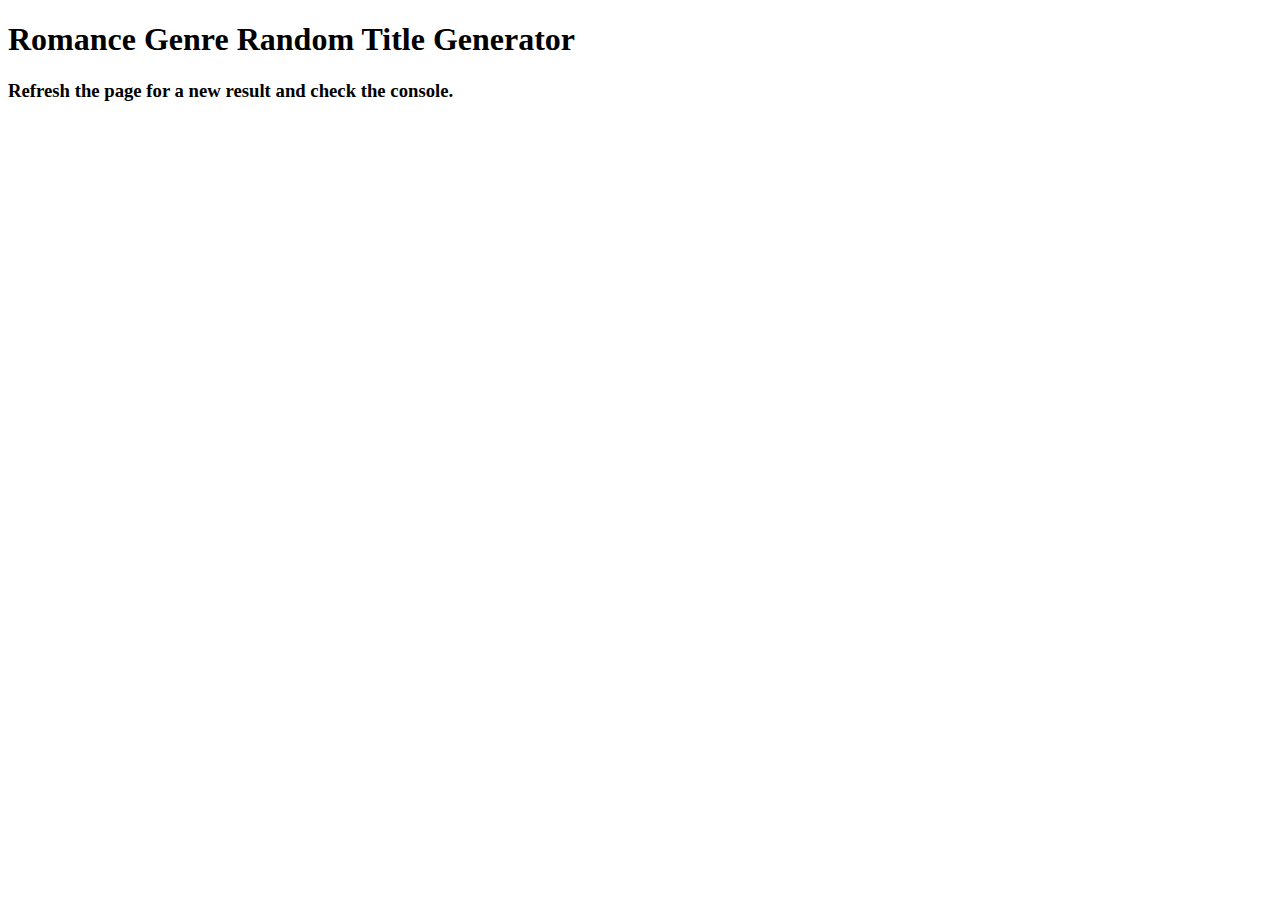
<file: Week_3/GenreTitleGenerator.html>
<!DOCTYPE html>
<html>
<head>
	<title>Genre Title Generator</title>
</head>
<body>
<h1>Romance Genre Random Title Generator</h1>
<h3>Refresh the page for a new result and check the console.</h3>
<!-- <button type="button" onclick="clickHandler()">Generate</button>
<script type="text/javascript">
	var myPhrase = "Hello, World"
	console.log(myPhrase)
</script> -->
<script>
var romanceLocationsArray = ["New York","Brooklyn","Paris","London","Rome","Tuscany","Paris","Napa","Bali","Maui"]
var romanceAdjectiveAdverbArray = ["Lovely","Beautiful","Delicate","Romantic","Candlelit","Sentimental","Charming","Enchanting","Mysterious","Passionate"]
var romanceTimeOfDayArray = ["Sunrise","Sunset","Night","Sundown","Dusk","Noon","Midnight","Twilight","Nightfall","Dawn"]

var romanceRandomLocation = romanceLocationsArray[Math.floor(Math.random() * 10)]
var romanceRandomAdjectiveAdverb = romanceAdjectiveAdverbArray[Math.floor(Math.random() * 10)]
var romanceRandomTimeOfDay = romanceTimeOfDayArray[Math.floor(Math.random() * 10)]

var genreTitleGenerator = romanceRandomLocation + " is " + romanceRandomAdjectiveAdverb + " at " + romanceRandomTimeOfDay
console.log(genreTitleGenerator)
</script>
<!-- <script>
    function clickHandler() {
      alert(genreTitleGenerator);
    }
</script> -->
</body>
</html>
</file>
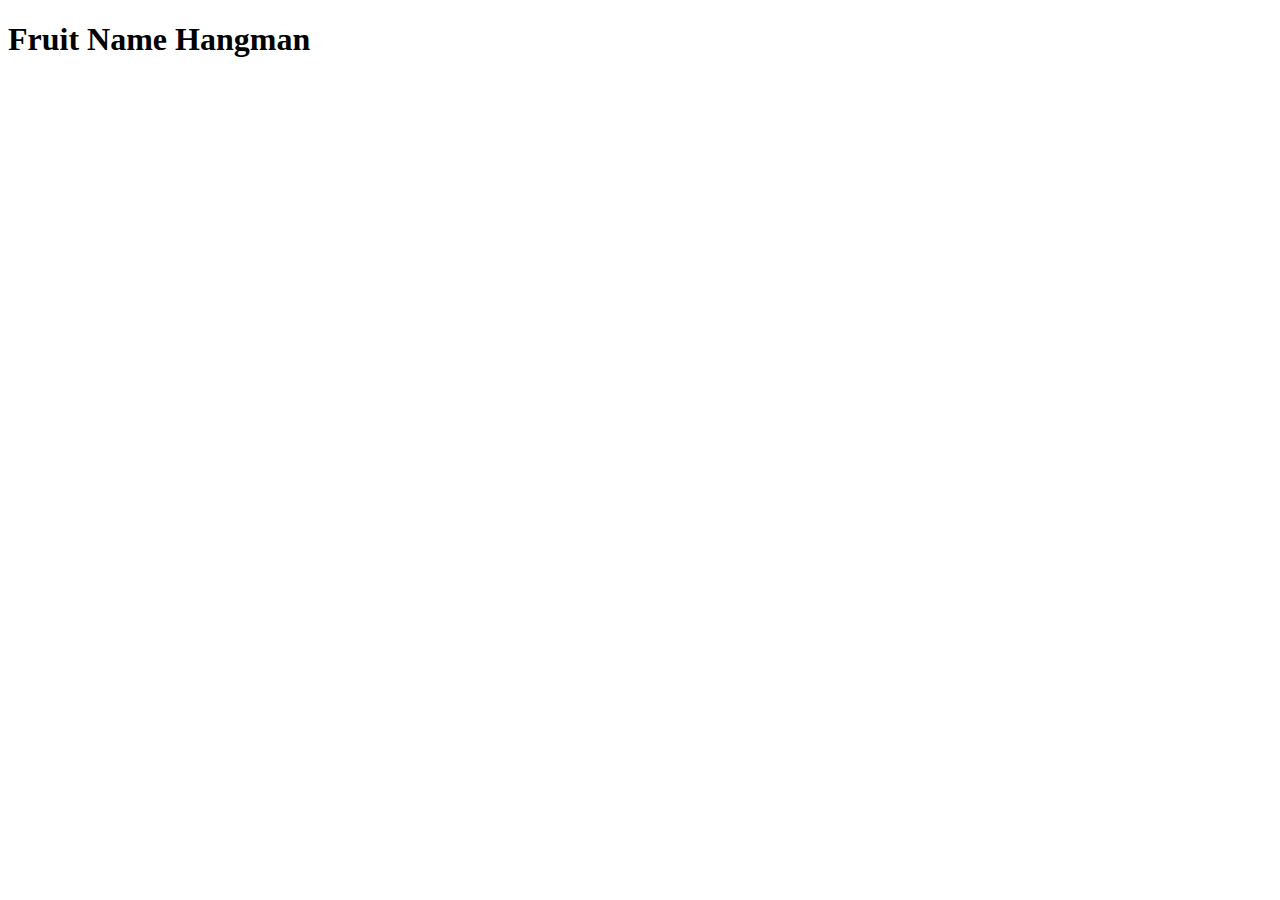
<file: Week_4/hangman.html>
<!DOCTYPE html>
<html>
<head>
    <title>Hangman!</title>
</head>
<body>
    <h1>Fruit Name Hangman</h1>
    <script type="text/javascript">
    //An array of words

    var words = ["apple", "apricot", "banana", "blackberry", "blueberry", "cherry", "coconut", "cranberry", "grape", "grapefruit", "kiwi", "lemon", "lime", "mango", "cantaloupe", "honeydew", "watermelon", "nectarine", "orange", "clementine", "mandarine", "tangerine", "papaya", "peach", "pear", "plum", "pineapple", "pomegranate", "raspberry", "strawberry"]

    //Pick a random word from the words array

    var word = words[Math.floor(Math.random() * words.length)]
    console.log("Random word is: " + word)

    //Answer array 

    var answerArray = []
    for (var i = 0; i < word.length; i++) {
        answerArray[i] = "_"
    }

    var remainingLetters = word.length
    var guesses = 10;

    //The Game Loop

    while (remainingLetters > 0 && guesses > 0) {
        //Show the player their progress
        alert(answerArray.join(" "))

        //Get a guess from the player

        var guess = prompt("Guess a letter, or click cancel to stop playing.")
        if (guess === null) {
            //Exit the game
            break
        } else if (guess.length !== 1) {
            // console.log("answerArray2 = " + answerArray)
            alert("Please enter a single letter.")
        } else {
            guesses--
            guess = guess.toLowerCase()
            for (var j = 0; j <word.length; j++) {
            //Update the game state with the guess
            	if (word[j] === guess && answerArray[j] === "_") {
                answerArray[j] = guess
                remainingLetters--
                    }
                }
            }
        }
        //End of the game loop

        //Show answer and congratulate the player
        alert(answerArray.join(" "))

	    if (guesses > 0) {
	      alert("Good job! The answer was " + word + ".")
	    } else {
	      alert("Too bad! The answer was " + word + ".")
	    }
    </script>
</body>

</html>
</file>
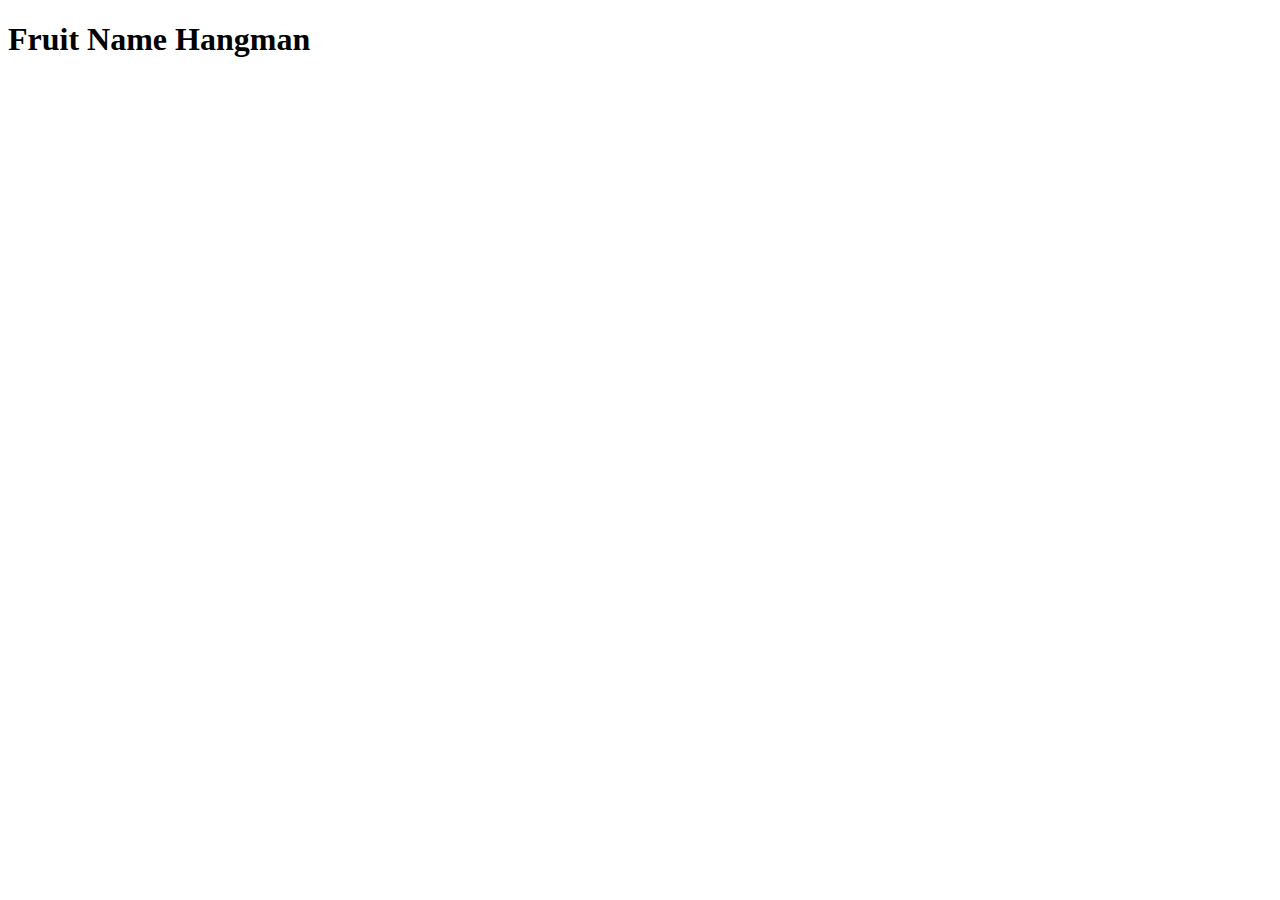
<file: Week_5/hangman_rev.html>
<!DOCTYPE html>
<html>

<head>
    <title>Hangman!</title>
</head>

<body>
    <h1>Fruit Name Hangman</h1>
    <script type="text/javascript">
    //An array of words
    var pickWord = function() {
        var words = [
            "apple",
            "apricot",
            "banana",
            "blackberry",
            "blueberry",
            "cherry",
            "coconut",
            "cranberry",
            "grape",
            "grapefruit",
            "kiwi",
            "lemon",
            "lime",
            "mango",
            "cantaloupe",
            "honeydew",
            "watermelon",
            "nectarine",
            "orange",
            "clementine",
            "tangerine",
            "papaya",
            "peach",
            "pear",
            "plum",
            "pineapple",
            "pomegranate",
            "raspberry",
            "strawberry"
        ]

        //Pick a random word from the words array
        return words[Math.floor(Math.random() * words.length)]
        console.log("Random word is: " + word)
    }

    //Answer array 
    var setUpAnswerArray = function(word) {
        var answerArray = []
        for (var i = 0; i < word.length; i++) {
            answerArray[i] = "_"
        }
        return answerArray
    }

    var showPlayerProgress = function(answerArray) {
        var remainingLetters = words.length
        var guesses = 10;
        while (remainingLetters > 0 && guesses > 0) {
            //Show the player their progress
            alert(answerArray.join(" "))
        }

        //Get a guess from the player
        var getGuess = function() {
            return prompt("Guess a letter, or click cancel to stop playing.")
            if (guess === null) {
                //Exit the game
                break
                // } else if (guess.length !== 1) {
                //     // console.log("answerArray2 = " + answerArray)
                //     alert("Please enter a single letter.")
                // } else {
                //     guesses--
                //     guess = guess.toLowerCase()
            }
        }

        var updateGameState = function(guess, word, answerArray) {
            var appearances = 0
            for (var j = 0; j < word.length; j++) {
                //Update the game state with the guess
                if (word[j] === guess && answerArray[j] === "_") {
                    answerArray[j] = guess
                    remainingLetters--
                }
            }
            return appearances
        }

        //Show answer and congratulate the player
        var showAnswerAndCongratulatePlayer = function(answerArray) {
            showPlayerProgress(answerArray);
            alert("Good job! The answer was " + answerArray.join(""))
        }

        var word = pickWord();
        var answerArray = setupAnswerArray(word);
        var remainingLetters = word.length;

        while (remainingLetters > 0) {
            showPlayerProgress(answerArray)
            var guess = getGuess()
            if (guess === null) {
                break;
            } else if (guess.length !== 1) {
                alert("Please enter a single letter.");
            } else {
                var correctGuesses = updateGameState(guess, word, answerArray);
                remainingLetters -= correctGuesses;
            }
        }

        return showAnswerAndCongratulatePlayer(answerArray)
    }
    </script>
</body>

</html>
</file>
<file: Week_15/style.css>
* {
	margin: 10;
	padding: 10;
}
body {
    background-color: black;
    color: white;
}

h1, p {
	color: #39ff14;
	font-family: 'Roboto Mono', monospace;
	width: 100%;
}

button {
	background-color: #39ff14;
	border-radius: 8px;
	padding: 6px 22px;
}

a {
	color: black;
	text-decoration: none;
	font-family: 'Roboto Mono', monospace;
}

h1 {
	display: block;
	margin-top: 20px;
	text-align: center;
}

pre {
	font: monospace;
	color: #39ff14;
}

#title {
	text-align: center;
}

#fill {
	height: 130px;
}

.info {
	margin-bottom: 20px;
	margin-top:20px;
	margin-right: 40%;
}

.space {
	margin: 0 auto;
	text-align: center;
}

.back {
	text-align: center;
}
</file>
<file: Week_14/snake_rev/style.css>
* {
	margin: 10;
	padding: 10;
}
body {
    background-color: black;
    color: white;
}

h1, p {
	color: #39ff14;
	font-family: 'Roboto Mono', monospace;
	width: 100%;
}

button {
	background-color: #39ff14;
	border-radius: 8px;
	padding: 6px 22px;
}

a {
	color: black;
	text-decoration: none;
	font-family: 'Roboto Mono', monospace;
}

h1 {
	display: block;
	margin-top: 20px;
	text-align: center;
}

pre {
	font: monospace;
	color: #39ff14;
}

#title {
	text-align: center;
}

#fill {
	height: 130px;
}

.info {
	margin-bottom: 20px;
	margin-top:20px;
	margin-right: 40%;
}

.space {
	margin: 0 auto;
	text-align: center;
}

.back {
	padding-left: 150px;
	text-align: left;
}
</file>
